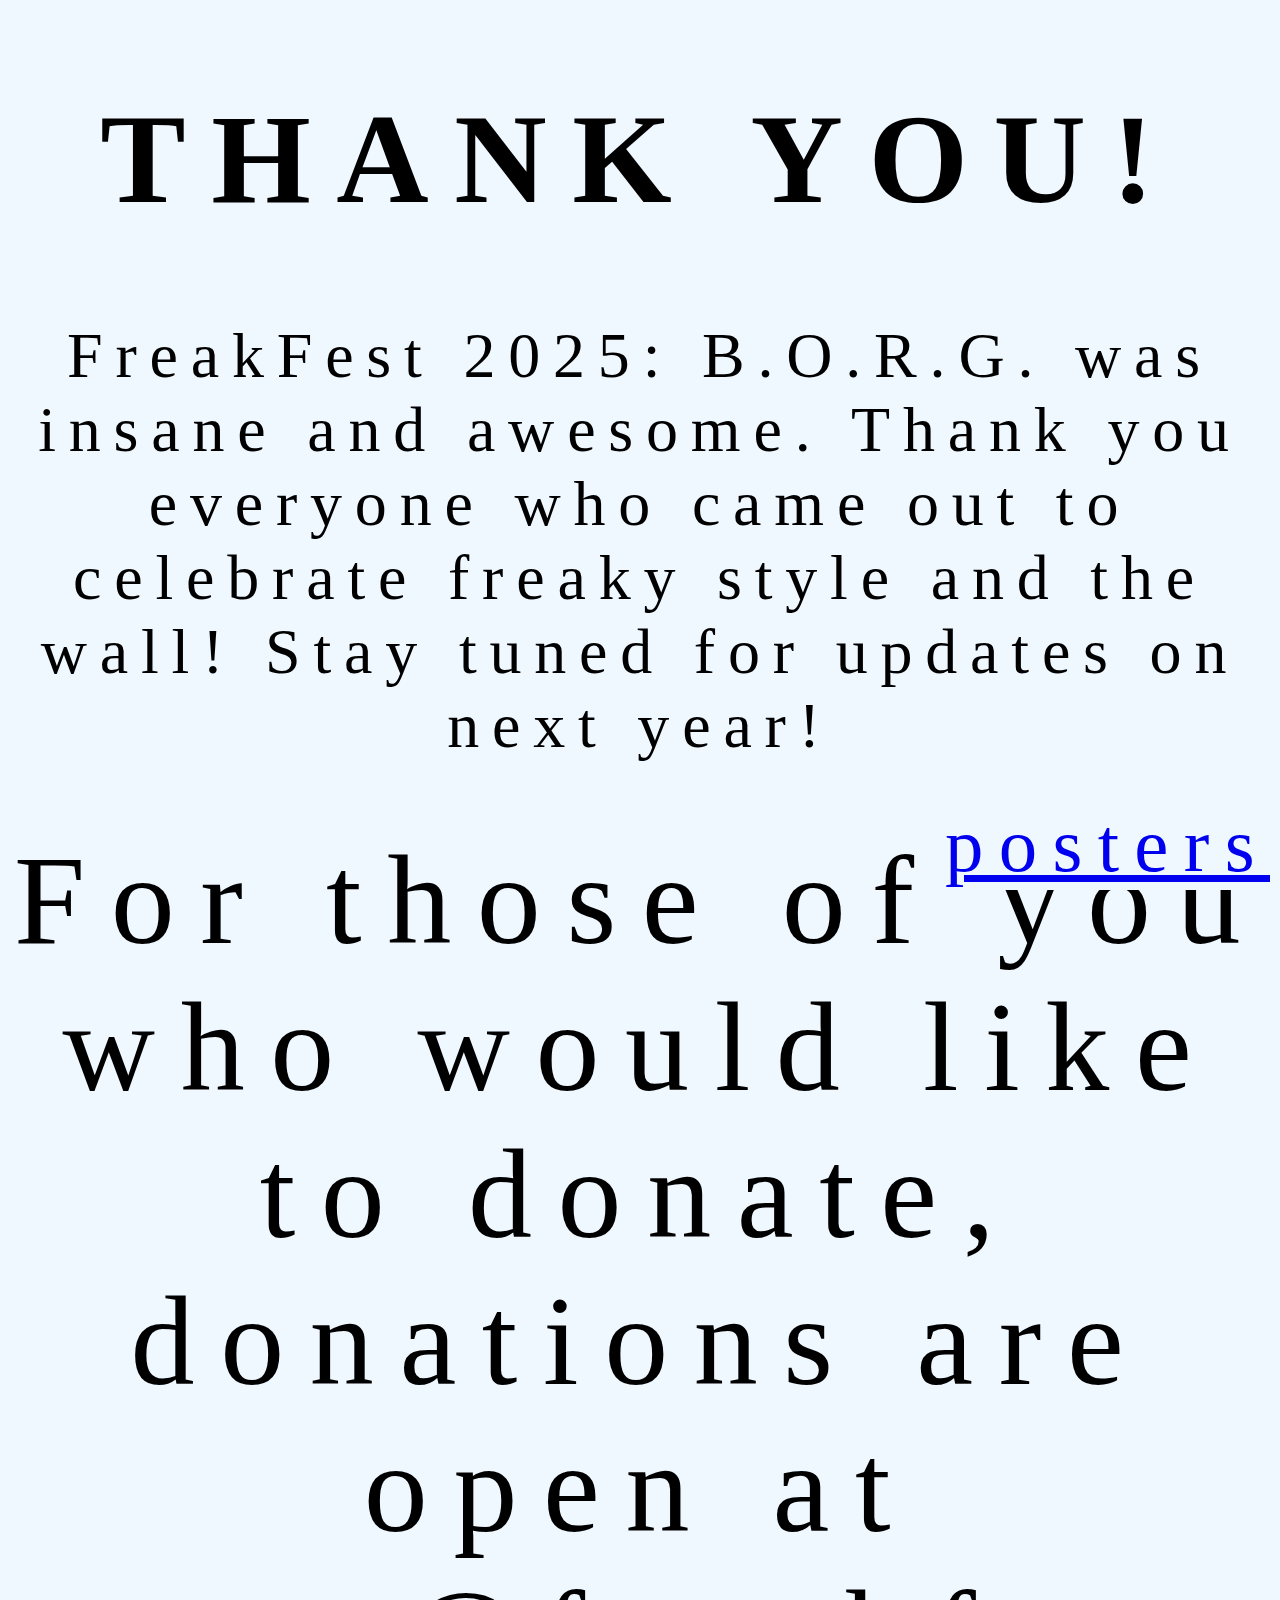
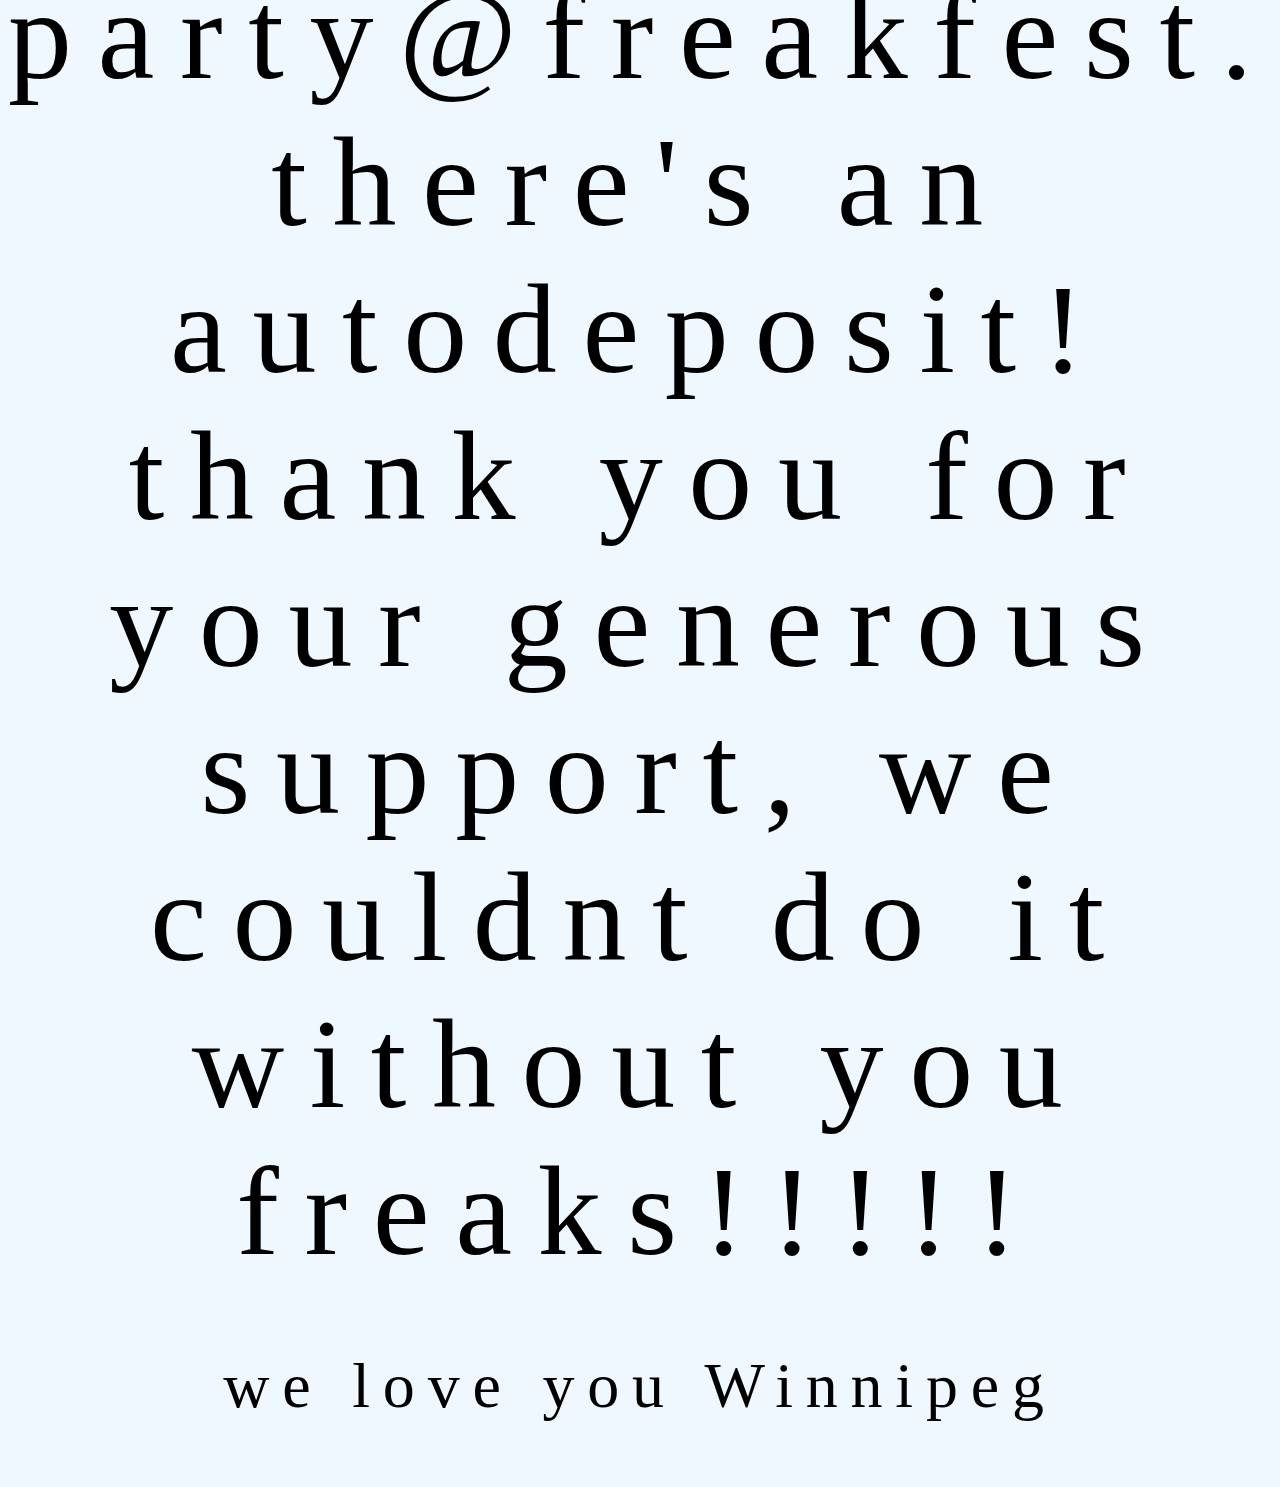
<file: index.html>
<!DOCTYPE html>
<html lang="en">
<head>
	<meta charset="UTF-8">
	<meta name="viewport" content="width=device-width, initial-scale=1.0">
	<title>Freakfest</title>
	<link rel="stylesheet" href="main.css">
	<meta name="geo.region" content="CA-MB"/>
</head>
<body>
	<h1>THANK YOU!</h1>
	<p>FreakFest 2025: B.O.R.G. was insane and awesome. Thank you everyone who came out to celebrate freaky style and the wall! Stay tuned for updates on next year!</p>
	<span>For those of you who would like to donate, donations are open at party@freakfest.cc, there's an autodeposit! thank you for your generous support, we couldnt do it without you freaks!!!!!</span>
<a href="posters.html" style="position: absolute; bottom: 10px; right: 10px; font-size: 1.2em;">posters</a>
<p>we love you Winnipeg</p>
</body>
</html>
</file>
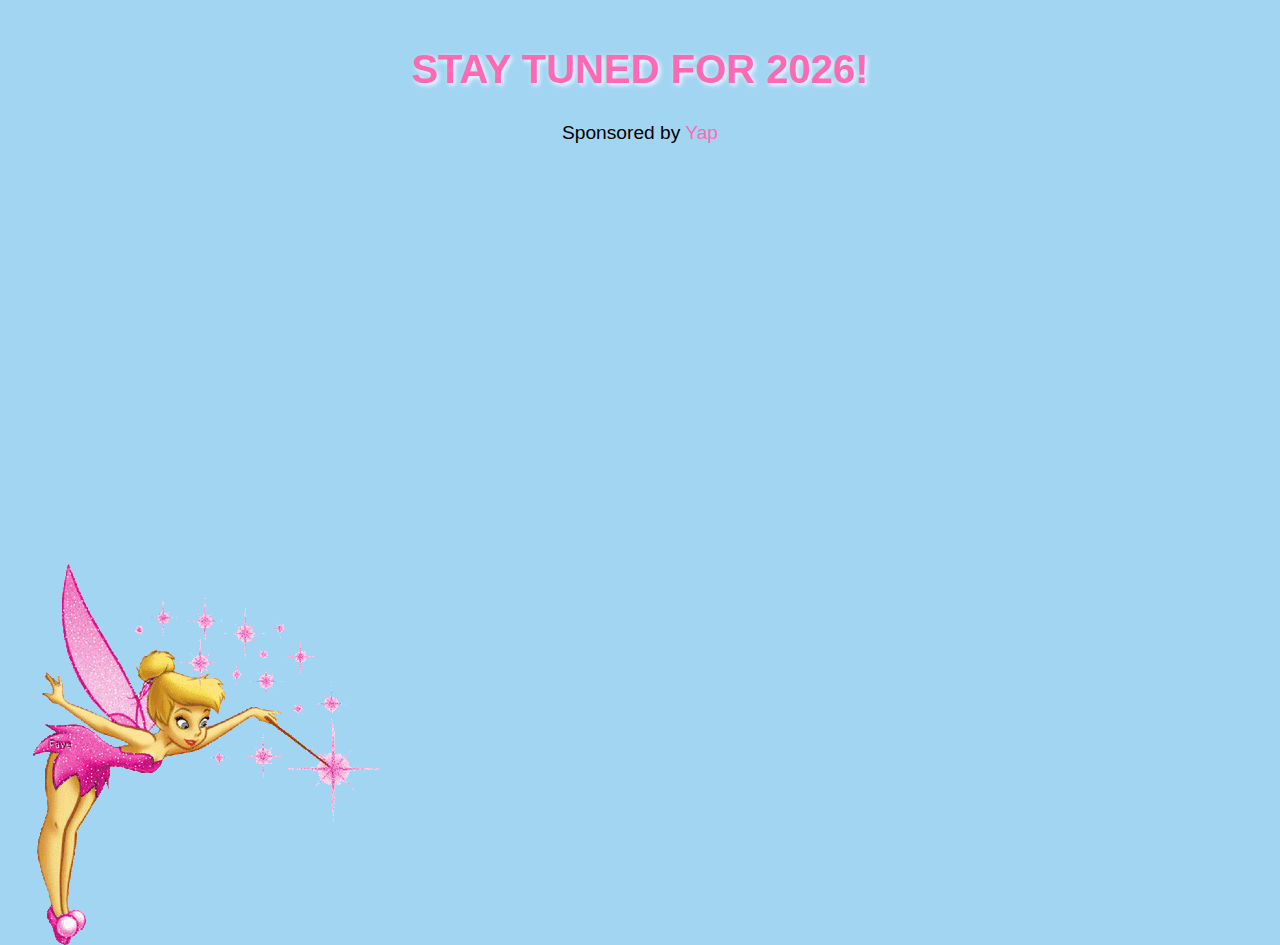
<file: details.html>
<!DOCTYPE html>
<html lang="en">
<head>
    <title>⚡👽 FreakFest 2025: B.O.R.G. 👽⚡</title>
    <meta charset="UTF-8">
    <meta name="viewport" content="width=device-width, initial-scale=1.0">
    <style>
        body {
            background-color: #a2d5f2; /* Alive blue */
            color: #000;
            font-family: 'Comic Sans MS', cursive, sans-serif;
            text-align: center;
            padding: 20px;
            margin: 0;
        }
        h1 {
            font-size: 2.5em;
            color: #ff69b4; /* Fairy pink */
            text-shadow: 2px 2px 5px #fff;
        }
        p {
            font-size: 1.2em;
            line-height: 1.5;
        }
        footer {
            border: 10px solid #fff;
            border-image: url('https://i.imgur.com/8Q7Q8Q7.gif') 30 round; /* Updated lace border GIF */
            padding: 20px;
            margin-top: 20px;
            background: rgba(255, 255, 255, 0.8);
        }
        a {
            color: #ff69b4;
            text-decoration: none;
        }
.freak {
    margin: 5vmin;
     position: absolute;
     top: 60%;
     max-width: 50vw !important;
}

        a:hover {
            text-decoration: underline;
        }
        .sparkle {
            display: block;
            margin: 10px auto;
            animation: sparkleAnimation 1.5s infinite alternate;
            max-width: 100vw;
        }
        @keyframes sparkleAnimation {
            0% {
                transform: scale(1);
                opacity: 1;
            }
            100% {
                transform: scale(1.2);
                opacity: 0.8;
            }
        }
    </style>
</head>
<body>
   <h1>STAY TUNED FOR 2026!</h1>
    <img src="fee-fairy.gif" alt="Fairy GIF" class="sparkle , freak"> <!-- Updated fairy GIF -->
    <p>Sponsored by <a href="https://talking.help">Yap</a></p>
</body>
</html>
</file>
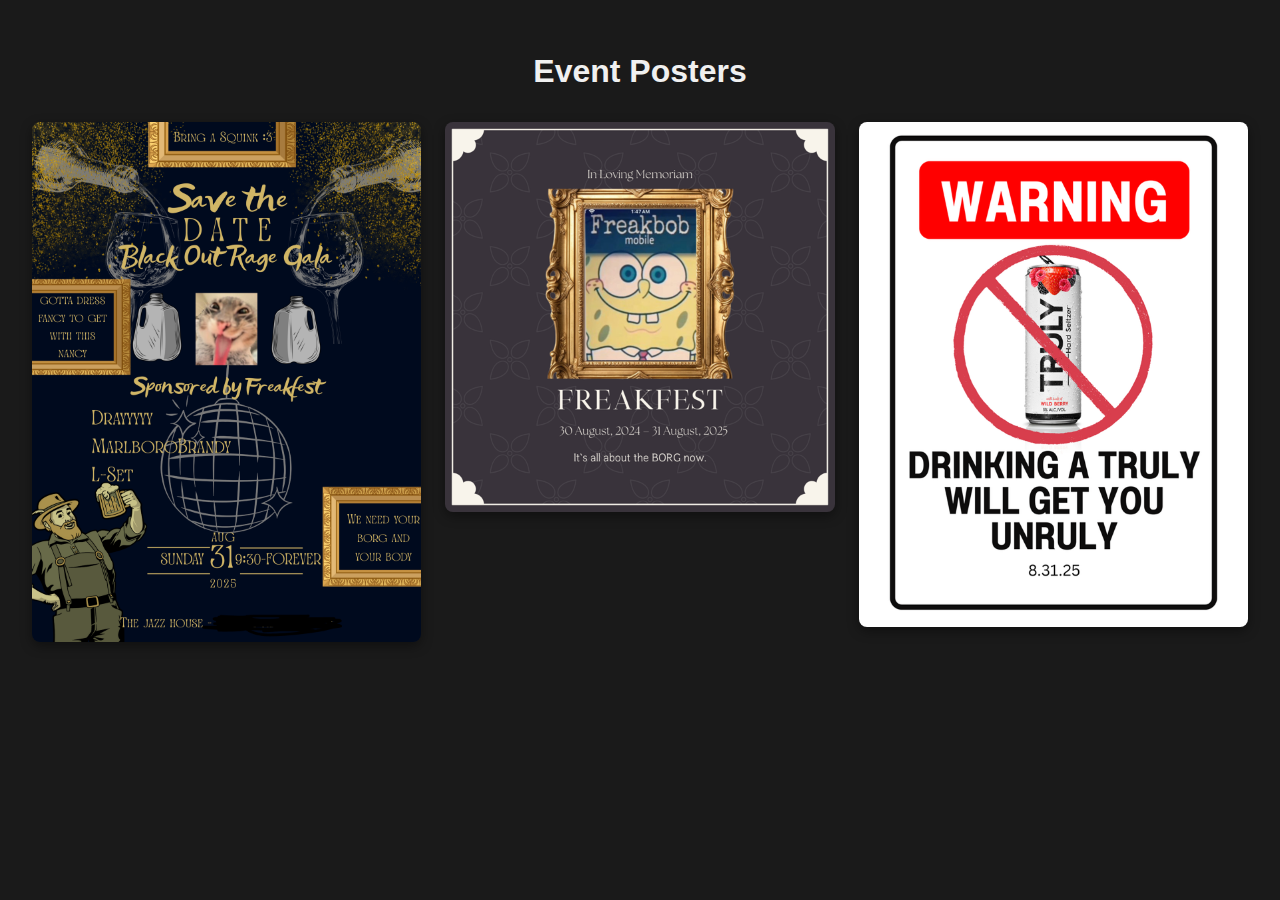
<file: posters.html>
<!DOCTYPE html>
<html lang="en">
<head>
    <meta charset="UTF-8">
    <meta name="viewport" content="width=device-width, initial-scale=1.0">
    <title>Posters</title>
    <style>
        body {
            font-family: -apple-system, BlinkMacSystemFont, "Segoe UI", Roboto, Helvetica, Arial, sans-serif;
            margin: 0;
            padding: 2rem;
            background-color: #1a1a1a;
            color: #f0f0f0;
        }

        h1 {
            text-align: center;
            margin-bottom: 2rem;
        }

        .poster-grid {
            display: grid;
            /* Creates responsive columns. On small screens, it will be a single column. */
            grid-template-columns: repeat(auto-fit, minmax(250px, 1fr));
            gap: 1.5rem;
            padding: 0;
            margin: 0;
        }

        .poster-item a {
            display: block;
            text-decoration: none;
            border-radius: 8px;
            overflow: hidden;
            transition: transform 0.2s ease-in-out, box-shadow 0.2s ease-in-out;
            box-shadow: 0 4px 12px rgba(0, 0, 0, 0.4);
        }

        .poster-item a:hover {
            transform: scale(1.03);
            box-shadow: 0 8px 24px rgba(0, 0, 0, 0.6);
        }

        .poster-item img {
            width: 100%;
            height: auto;
            display: block; /* Removes bottom space under the image */
        }
    </style>
</head>
<body>

    <h1>Event Posters</h1>

    <div class="poster-grid">
        <!-- 
          Instructions:
          1. Create a 'posters' directory in the same folder as this html file.
          2. Place your poster images (e.g., poster1.jpg, poster2.jpg) inside it.
          3. For each poster, copy one of the <div class="poster-item">...</div> blocks below.
          4. Change both "posters/your-poster-name.jpg" paths to your actual image file.
          5. Update the alt="Poster description" text to describe the poster.
        -->

        <div class="poster-item">
            <a href="posters/poster_1.png" target="_blank">
                <img src="posters/poster_1.png" alt="Description for poster 1">
            </a>
        </div>

        <div class="poster-item">
            <a href="posters/poster_3.png" target="_blank">
                <img src="posters/poster_3.png" alt="Description for poster 3">
            </a>
        </div>

        <div class="poster-item">
            <a href="posters/poster_2.png" target="_blank">
                <img src="posters/poster_2.png" alt="Description for poster 2">
            </a>
        </div>
    </div>

</body>
</html>
</file>
<file: main.css>
* {
  text-align: center;
  font-size: 2em;
  font-family: garamond;
  letter-spacing: 0.2em;
  background: aliceblue;
}

p {
  font-weight: 100;
  font-family: Roboto;
  font-size: 1em;
}/*# sourceMappingURL=main.css.map */
</file>
